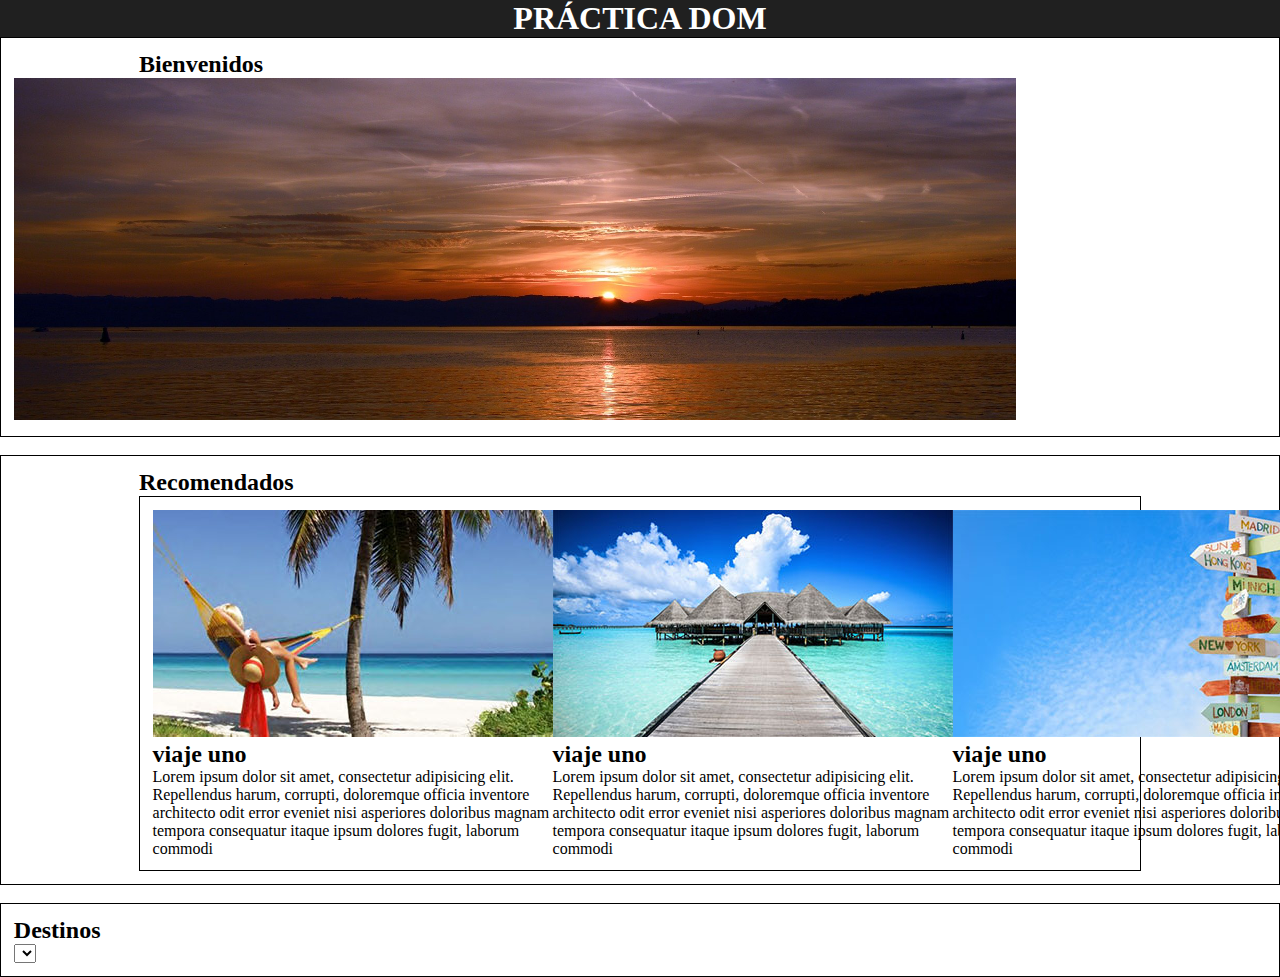
<file: HTML/Index.html>
<!DOCTYPE html>
<html lang="es">

<head>
    <meta charset="UTF-8">
    <meta http-equiv="X-UA-Compatible" content="IE=edge">
    <meta name="viewport" content="width=device-width, initial-scale=1.0">
    <title>Document</title>
    <link rel="stylesheet" type="text/css" href="../CSS/main.css" />
     <script src="..//JS/main.js"></script>
</head>
<body>

    <header class="h1">
        <h1>PRÁCTICA DOM</h1>
    </header>

    <main class="container">
        <section class="gridcontainer">
            <h2 class="welcome">Bienvenidos</h2>
            <div id="fotobanner"><img class="banner" src="" alt="" title=""></div>

        </section>

        <section class="gridcontainer">
            <h2 class="welcome">Recomendados</h2>
            <div id="fotorecom" class="gridcontainer viajes"> 
               


            </div>
            <div id="bloque"></div>
        </section>

        <section class="gridcontainer">
            <h2 class="">Destinos</h2>
            <select name="destinos" id="destinos">


            </select>

        </section>





    </main>
    
</body>
</html>


























<!-- <div class="container">

    <header class="gridcontainer h1">
        <h1>PRÁCTICA DOM</h1>
    </header>

    <section>
        <h2 class="welcome">Bienvenidos</h2>
        <div class="gridcontainer banner">
            <div id="fotob"> <img class= "imgjs" src="" alt="" title=""></div>

        </div>
    </section>

    <section>
        <h2 class="welcome">Recomendados</h2>
        <div id="recomendado" class="viajes gridcontainer">
            <div class="col1">
                <div><img class="img1rec" src="" alt=""></div>

            </div>
            <div class="col2">
                <div><img class="img2rec" src="" alt=""></div>

                <div><img src="" alt=""></div>
            </div>
            <div class="col3">

                <div><img class="imag3rec" src="" alt=""></div>
            </div>
        </div>
    </section>

    <footer>
        <h2 class="welcome">Destinos</h2>
        <select id= "destinos" class="destinos gridcontainer opciones">


    </footer>
</div>
<script src="../JS/main.js"></script>
</body>

</html> -->



<!--     <section>
        <h2 class="welcome">Recomendados</h2>
        <div class="viajes gridcontainer">
            <div class="col1">
                <div><img src="" alt=""></div>
                <h3>Viaje 1</h3>
                <p>Lorem ipsum dolor sit amet, consectetur adipisicing elit. Repellendus harum, corrupti, doloremque
                    officia inventore architecto odit error eveniet nisi asperiores doloribus magnam tempora consequatur
                    itaque ipsum dolores fugit, laborum commodi.</p>
            </div>
            <div class="col2">
                <div><img src="" alt=""></div>
                <h3>Viaje 2</h3>
                <p>Lorem ipsum dolor sit amet, consectetur adipisicing elit. Repellendus harum, corrupti, doloremque
                    officia inventore architecto odit error eveniet nisi asperiores doloribus magnam tempora consequatur
                    itaque ipsum dolores fugit, laborum commodi.</p>
                <div><img src="" alt=""></div>
            </div>
            <div class="col3">
                <h3>Viaje 3</h3>
                <p>Lorem ipsum dolor sit amet, consectetur adipisicing elit. Repellendus harum, corrupti, doloremque
                    officia inventore architecto odit error eveniet nisi asperiores doloribus magnam tempora consequatur
                    itaque ipsum dolores fugit, laborum commodi.</p>
                <div><img src="" alt=""></div>
            </div>
        </div>
    </section>   -->
</file>
<file: CSS/main.css>
* {
    padding: 0 auto;
    margin: 0 auto;
    box-sizing: border-box;
}

:root {
   --dark:black;
   --medium: gray;
   --light: white;
   --cuasi: rgb(32, 32, 32);
}

.container {
   display: grid;
   grid-template-rows: auto auto auto auto;
   gap: 2%;
}

.gridcontainer {
    border: 1px solid var(--dark);
    padding: 1%;
    margin: 0;
}

.h1 {
   background-color: var(--cuasi);
   color: var(--light);
   text-align: center;
}

.welcome {
   grid-row: 2 / 2;
   margin: auto 10%; 
}

.recomendados {
   margin: auto 10%; 
   display: grid;
   grid-row: 3 / 3;
}

.viajes {
   grid-template-columns: auto auto auto;
   display: grid;
   grid-template-rows: auto;
   margin: 0 10%;
}

.destinos {
   grid-row: 4 / 4; 
   margin: auto 10%; 
   margin-bottom: 5%;
}

.col1 {
   grid-column: 1 / 1;
}

.col2 {
   grid-column: 2 / 2;
}

.col3 {
   grid-column: 3 / 3;
}

.gridcontainer .banner {
   max-width: 80%;
}

#cuadrado {
  position: fixed;
  top: 0;
  left: 0;
  width: 100%;
  height: 100%;
  background-color: rgba(0, 0, 0, 0.7);
  display: none;
}
</file>
